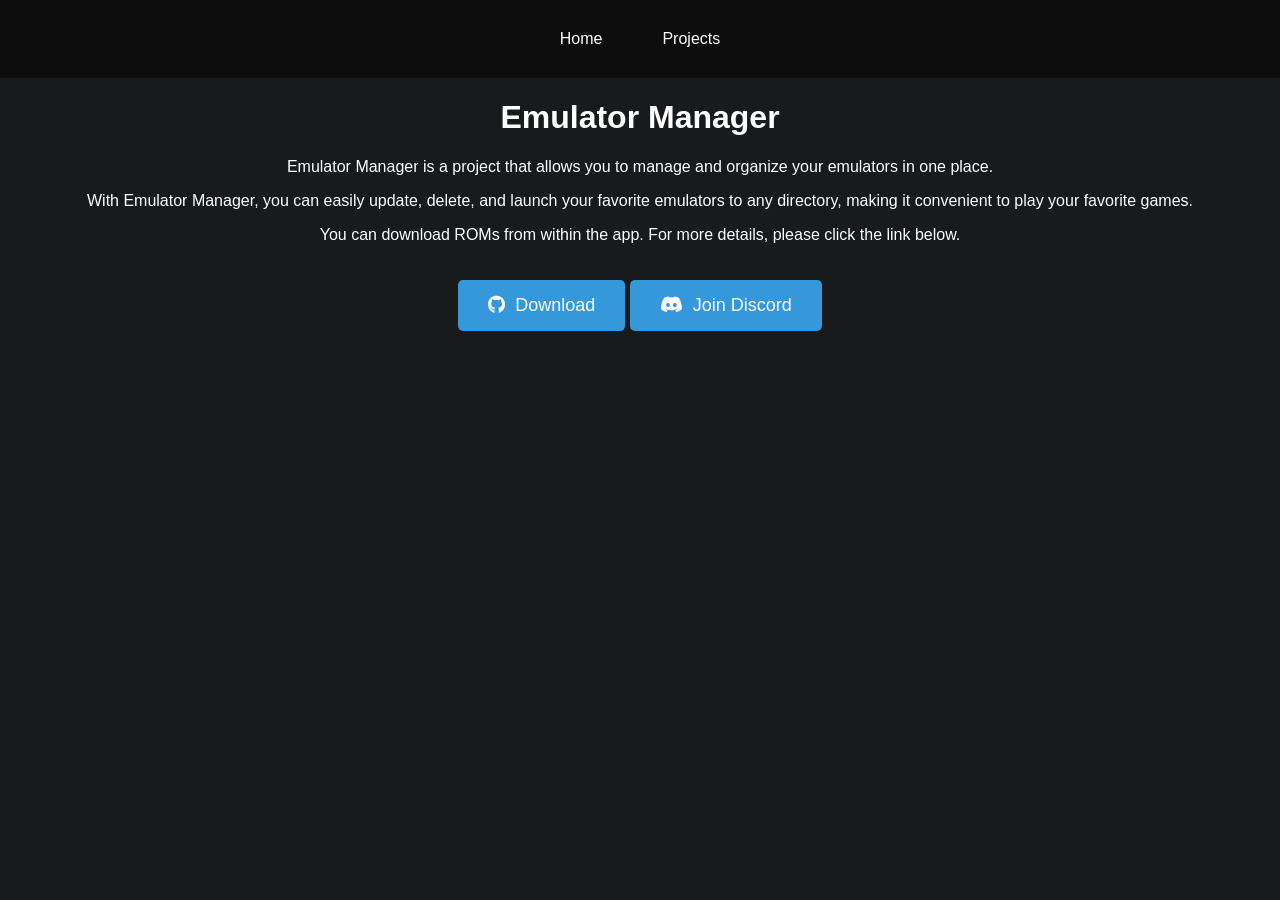
<file: Emulator_Manager/index.html>
<!DOCTYPE html>
<html lang="en">
<head>
    <meta charset="UTF-8">
    <meta name="viewport" content="width=device-width, initial-scale=1.0">
    <title>Emulator Manager</title>
    <link rel="stylesheet" href="https://cdnjs.cloudflare.com/ajax/libs/font-awesome/5.15.3/css/all.min.css">
    <link rel="stylesheet" href="/navbar.css">
    <style>
        body {
            font-family: Arial, sans-serif;
            margin: 0;
            padding: 0;
            background-color: #181a1b; /* Dark grey background */
            color: #fff; /* White text */
            text-align: center;
        }

        .download-btn {
            display: inline-block;
            background-color: #3498db; /* Blue button */
            color: #fff; /* White text */
            padding: 15px 30px;
            font-size: 18px;
            border: none;
            border-radius: 5px;
            text-decoration: none;
            transition: background-color 0.3s ease;
            margin-top: 20px;
        }

        .download-btn:hover {
            background-color: #216a94; /* Darker blue on hover */
        }

        .download-btn i {
            margin-right: 10px;
        }
    </style>
</head>
<body>

    <script src="../navbar.js"></script>
    <h1>Emulator Manager</h1>
    <p>Emulator Manager is a project that allows you to manage and organize your emulators in one place.</p>
    <p>With Emulator Manager, you can easily update, delete, and launch your favorite emulators to any directory, making it convenient to play your favorite games.</p>
    <p>You can download ROMs from within the app. For more details, please click the link below.</p>

    <a href="https://github.com/Viren070/Emulator-Manager" class="download-btn"><i class="fab fa-github"></i>Download</a>
    <a href="discord/" class="download-btn"><i class="fab fa-discord"></i>Join Discord</a>

</body>
</html>
</file>
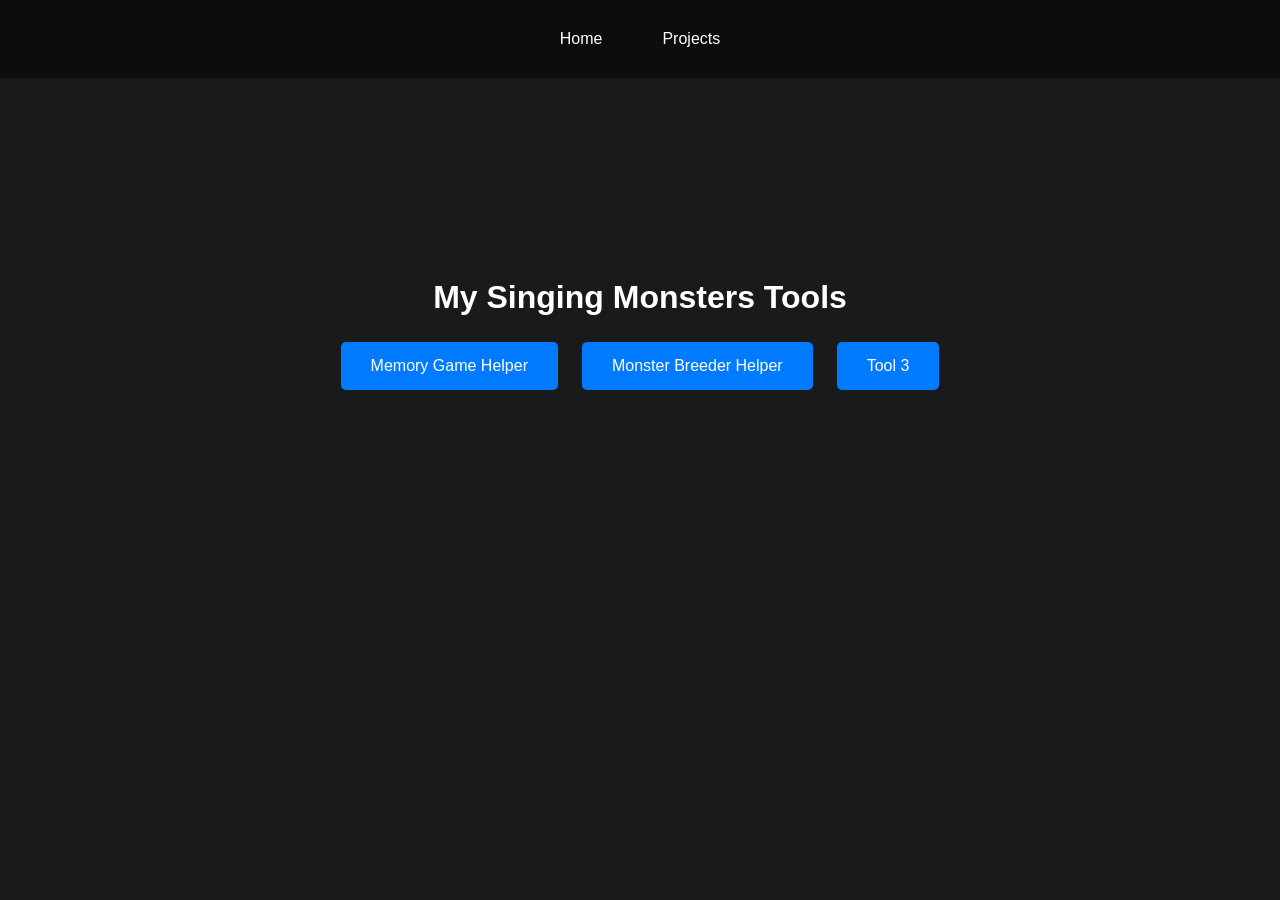
<file: My-Singing-Monsters-Tools/index.html>
<!DOCTYPE html>
<html>
    <head>
        <title>My Singing Monsters Tools</title>
        <link rel="stylesheet" href="https://cdnjs.cloudflare.com/ajax/libs/font-awesome/5.15.3/css/all.min.css">
        <link rel="stylesheet" href="../navbar.css">
        <link rel="stylesheet" href="styles.css">
    </head>
<body>
    <script src="../navbar.js"></script>
    <div class="container">
        <h1>My Singing Monsters Tools</h1>
        
        <div class="button-container">
            <button onclick="location.href='Memory'">Memory Game Helper</button>
            <button onclick="location.href='Breeder'">Monster Breeder Helper</button>
            <button onclick="location.href='tool3.html'">Tool 3</button>
        </div>
    </div>
</body>
</html>
</file>
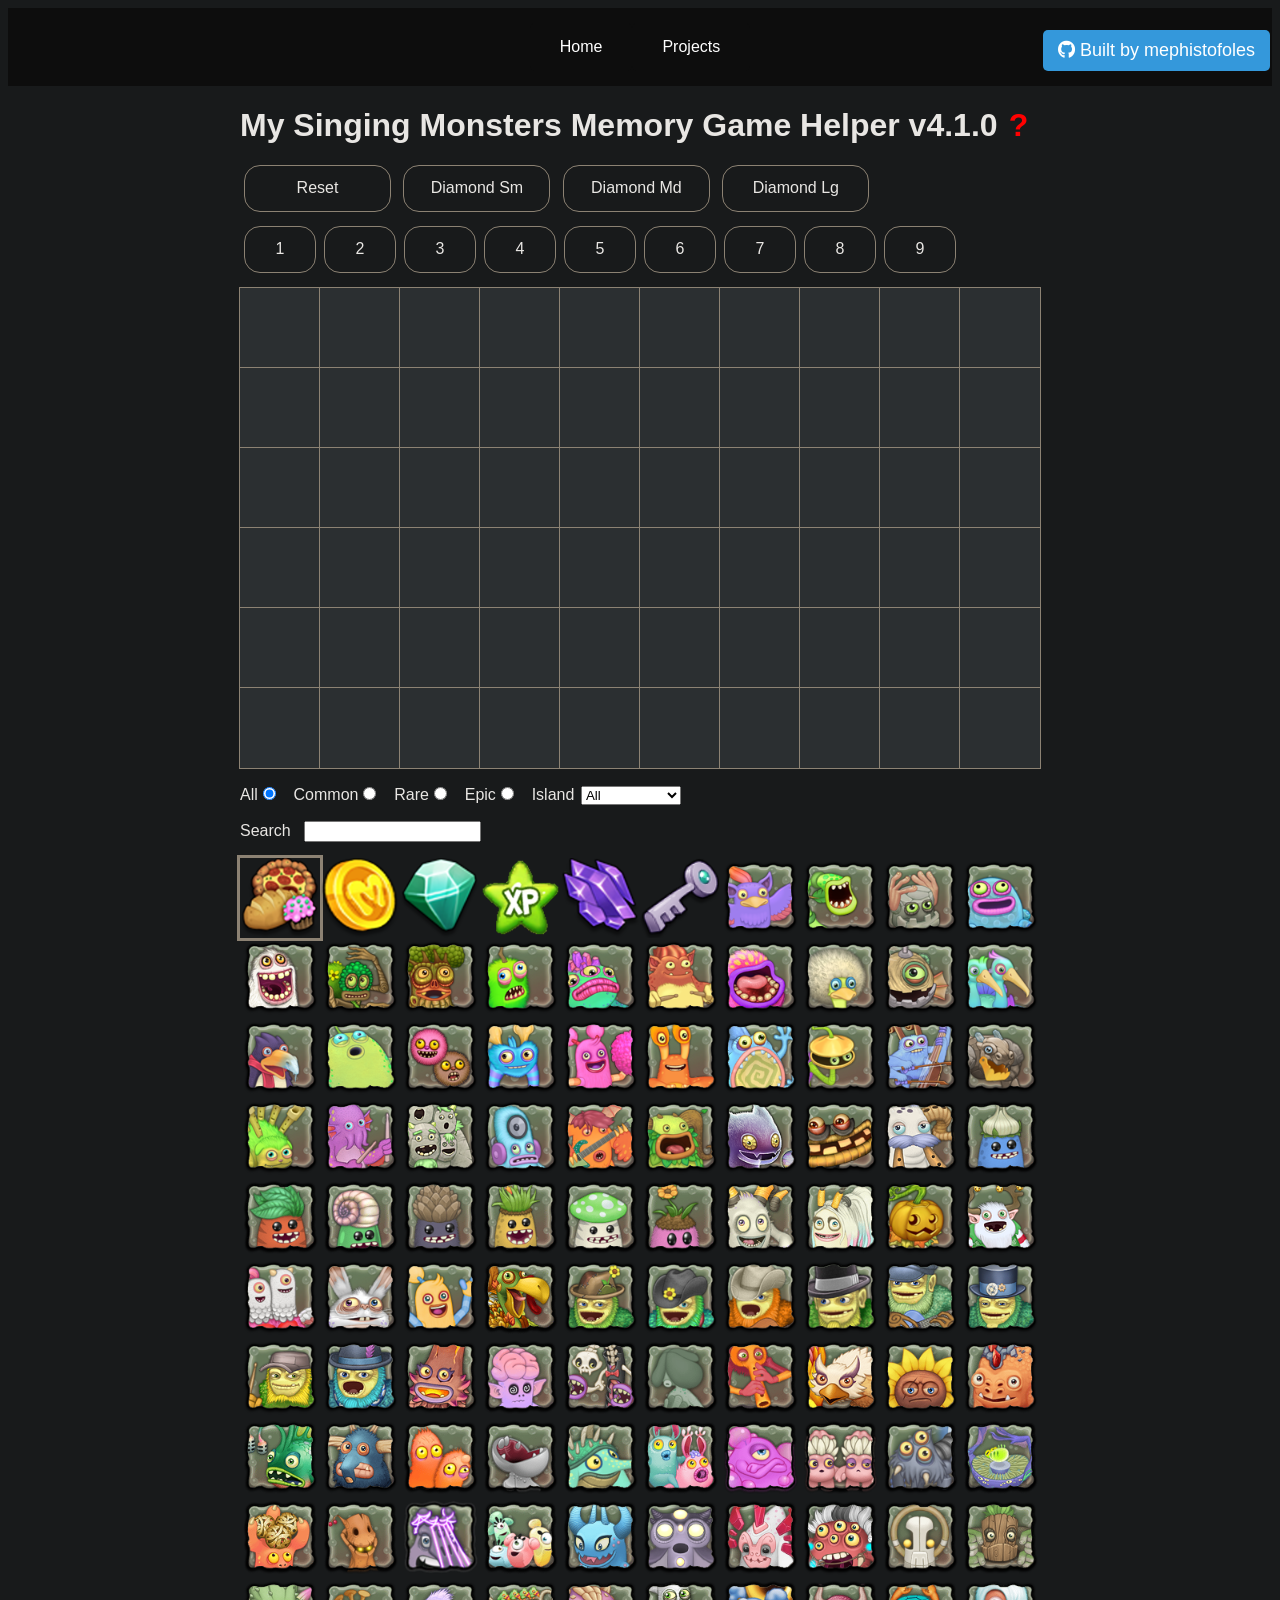
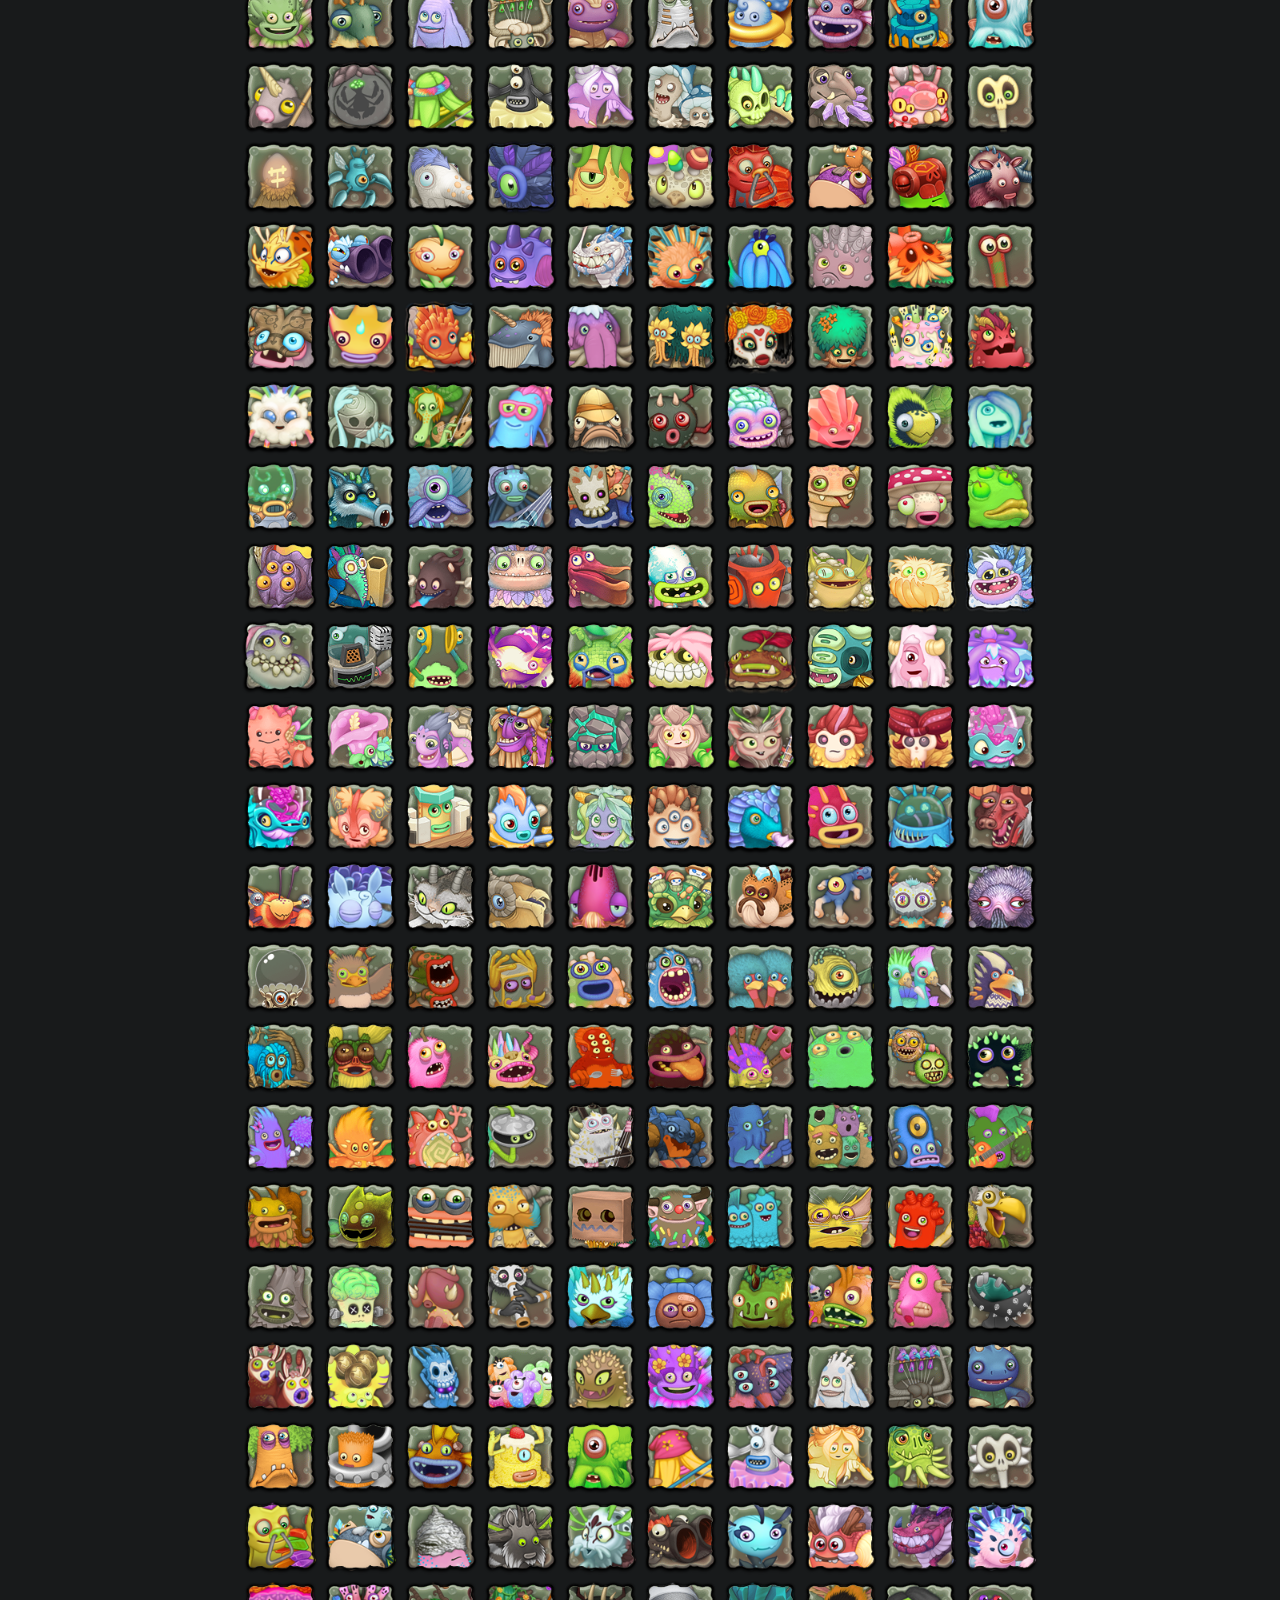
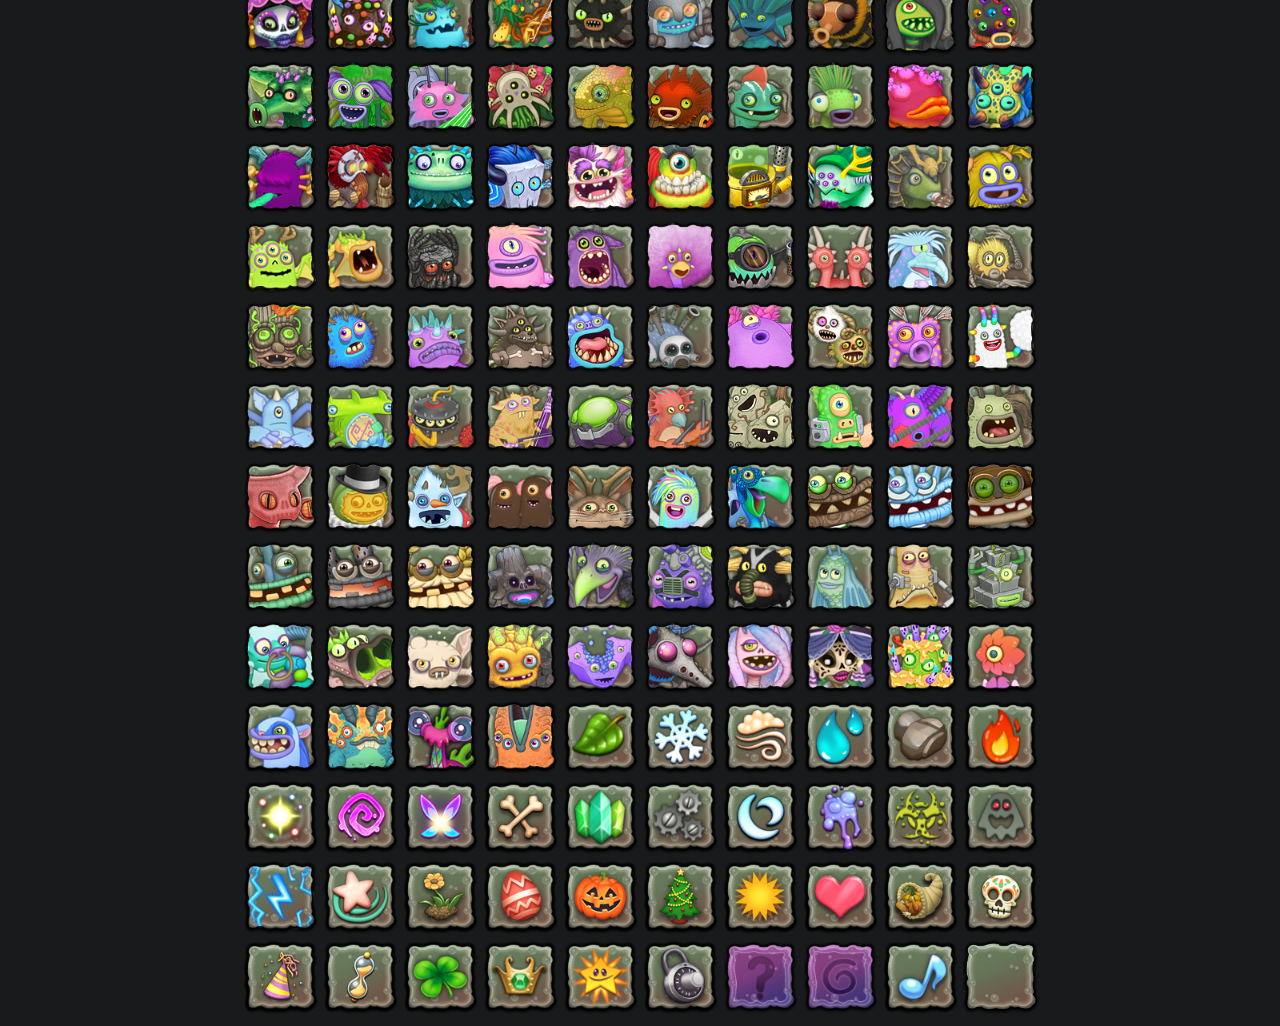
<file: My-Singing-Monsters-Tools/Memory/index.html>
<html>
	<head>
	
		<title>My Singing Monsters Memory Game Helper</title>
		<meta charset="utf-8">
		<link rel="stylesheet" href="https://cdnjs.cloudflare.com/ajax/libs/font-awesome/5.15.3/css/all.min.css">
		<link rel="stylesheet" href="../../navbar.css">	
		<!--[if IE]><meta http-equiv='X-UA-Compatible' content='IE=edge,chrome=1'><![endif]-->
		<meta name="viewport" content="width=800">
		
	</head>
	
	<script src="https://code.jquery.com/jquery-3.7.1.min.js"></script>
	<style>
		
		html {
			background-color: #181a1b;
			color: #e8e6e3;
			font-size: 1em;
			font-family:sans-serif;
			-webkit-text-size-adjust:100%;
			-ms-text-size-adjust:100%;
		}
		body {
			background-color: #181a1b;
		}
		#main {
			min-width: 800px;
			width: 800px;
			min-height: 600px;
			margin: auto;
		}
		.row.filter-types {
			margin-top: 1em;
			margin-bottom: 1em;
		}
		.row.filter-grid {
			margin-bottom: 1em;
		}
		.row.characters {
			margin-top: 1em;
		}
		.character {
			width: 80px;
			height: 80px;
			display: inline-block;
			cursor: pointer;
		}
		.character.selected {
			outline: 3px solid rgb(140, 130, 115);
		}
		.character.hide {
			display: none;
		}
		.row {
			display: block;
			min-width: 800px;
			width: 800px;
			max-width: 800px;
		}
		.cell {
			min-width: 80px;
			max-width: 80px;
			width: 80px;
			min-height: 80px;
			max-height: 80px;
			height: 80px;
			outline: 1px solid rgb(140, 130, 115);
			display: inline-block;
			background-color: rgb(43, 47, 49);
			background-size: 80px 80px;
			background-repeat: no-repeat;
		}
		.cell.no-outline {
			outline: none;
			background-color: #181a1b;
		}
		.cell.match {
			background-color: limegreen;
		}
		.cell.monster {
			cursor: pointer;
		}
		input[type=radio][name=filter-type] {
			margin-right: 1em;
		}
		#filter-island {
			margin-left: .5em;
		}
		span.lvl {
			display: inline-flex;
			align-items: center;
			justify-content: center;
			width: 70px;
			min-height: 45px;
			margin: 0 5px;
			outline: 1px solid rgb(140, 130, 115);
			text-align: center;
			cursor: pointer;
			border-radius: 15px;
		}
		span.lvl:hover {
			background-color: rgb(43, 47, 49);
		}
		.filter-grid.above span {
			width: 145px;
		}
		input[type=text] {
			margin-left: 1em;
		}
		#help {
			display: inline-flex;
			justify-content: center;
			color: red;
			cursor: pointer;
			width: 42px;
		}
		#help-box {
			display: block;
			position: fixed;
			left: 15%;
			top: 15%;
			width: 70%;
			height: 70%;
			outline: 5px solid rgb(140, 130, 115);
			background-color: #181a1b;
			border-radius: 1.5em;
		}
		#help-box h2, #help-box ol {
			margin: 2em;
		}
		#help-box-out {
			display: none;
			position: fixed;
			left: 0;
			top: 0;
			width: 100%;
			height: 100%;
		}
		#help-close {
			display: flex;
			align-items: center;
			justify-content: center;
			position: absolute;
			right: -25px;
			top: -25px;
			width: 50px;
			height: 50px;
			color: red;
			font-size: xx-large;
			font-weight: bold;
			outline: 5px solid rgb(140, 130, 115);
			background-color: #181a1b;
			border-radius: 25px;
			cursor: pointer;
		}
		#help-close:hover {
			background-color: rgb(43, 47, 49);
		}
		footer {
			position: absolute;
			bottom: 0;
			left: 0;
			width: 100%;
		}
		footer p {
			margin: 2em;
		}

		#credit {
			position: absolute;
			top: 10px;
			right: 10px;
			color: #e8e6e3;
			display: flex;
			align-items: center;
		}

		#credit p {
			margin-right: 10px;
		}

		#credit img {
			width: 32px;
			height: 32px;
		}
		.download-btn {
            display: inline-block;
            background-color: #3498db; /* Blue button */
            color: #fff; /* White text */
            padding: 10px 15px;
            font-size: 18px;
            border: none;
            border-radius: 5px;
            text-decoration: none;
            transition: background-color 0.3s ease;
            margin-top: 20px;
        }
	</style>
	<body>
		<div id="credit">

			<a href="https://github.com/mephistofoles/My-Singing-Monsters-Tools" class="download-btn"><i class="fab fa-github"></i> Built by mephistofoles</a>

		</div>
		<div id="main">
			<h1>My Singing Monsters Memory Game Helper v4.1.0<span id="help" title="Help">?</span></h1>
			<div class='row filter-grid above'>
				<span onclick='gridLevel(0)' class='lvl grid-0'>Reset</span>
				<span onclick='gridLevel(10)' class='lvl grid-10'>Diamond Sm</span>
				<span onclick='gridLevel(11)' class='lvl grid-11'>Diamond Md</span>
				<span onclick='gridLevel(12)' class='lvl grid-12'>Diamond Lg</span>
			</div><div class='row filter-grid'>
				<p>
					<span onclick='gridLevel(1)' class='lvl grid-1'>1</span><span onclick='gridLevel(2)' class='lvl grid-2'>2</span><span onclick='gridLevel(3)' class='lvl grid-3'>3</span><span onclick='gridLevel(4)' class='lvl grid-4'>4</span><span onclick='gridLevel(5)' class='lvl grid-5'>5</span><span onclick='gridLevel(6)' class='lvl grid-6'>6</span><span onclick='gridLevel(7)' class='lvl grid-7'>7</span><span onclick='gridLevel(8)' class='lvl grid-8'>8</span><span onclick='gridLevel(9)' class='lvl grid-9'>9</span>
				</p>
			</div>
			<div class='row'>
				<div class='cell'></div><div class='cell'></div><div class='cell'></div><div class='cell'></div><div class='cell'></div><div class='cell'></div><div class='cell'></div><div class='cell'></div><div class='cell'></div><div class='cell'></div>
			</div><div class='row'>
				<div class='cell'></div><div class='cell'></div><div class='cell'></div><div class='cell'></div><div class='cell'></div><div class='cell'></div><div class='cell'></div><div class='cell'></div><div class='cell'></div><div class='cell'></div>
			</div><div class='row'>
				<div class='cell'></div><div class='cell'></div><div class='cell'></div><div class='cell'></div><div class='cell'></div><div class='cell'></div><div class='cell'></div><div class='cell'></div><div class='cell'></div><div class='cell'></div>
			</div><div class='row'>
				<div class='cell'></div><div class='cell'></div><div class='cell'></div><div class='cell'></div><div class='cell'></div><div class='cell'></div><div class='cell'></div><div class='cell'></div><div class='cell'></div><div class='cell'></div>
			</div><div class='row'>
				<div class='cell'></div><div class='cell'></div><div class='cell'></div><div class='cell'></div><div class='cell'></div><div class='cell'></div><div class='cell'></div><div class='cell'></div><div class='cell'></div><div class='cell'></div>
			</div><div class='row'>
				<div class='cell'></div><div class='cell'></div><div class='cell'></div><div class='cell'></div><div class='cell'></div><div class='cell'></div><div class='cell'></div><div class='cell'></div><div class='cell'></div><div class='cell'></div>
			</div>
			<div class='row filter-types'>
				<label for="filter-all">All</label><input type="radio" id="filter-all" name="filter-type" value="All" checked>
				<label for="filter-common">Common</label><input type="radio" id="filter-common" name="filter-type" value="Common">
				<label for="filter-rare">Rare</label><input type="radio" id="filter-rare" name="filter-type" value="Rare">
				<label for="filter-epic">Epic</label><input type="radio" id="filter-epic" name="filter-type" value="Epic">
				<label for="filter-island">Island</label><select id="filter-island">
					<option value="All" selected>All</option>
				</select>
			</div><div class='row filter-search'>
				<label for="filter">Search</label><input type="text" id="filter">
			</div><div class='row characters'>
			</div>
		</div>
		<div id="help-box-out">
			<div id="help-box">
				<h2>How to use this tool</h2>
				<ol>
					<li><p>Select the desired level by clicking the buttons above the grid</p></li>
					<li><p>Select the desired icon by clicking the pictures below the grid (filter with inputs)</p></li>
					<li><p>Place the icon on the grid by clicking on a grid cell (remove icon by clicking again)</p></li>
					<li><p>If a match is found it will be highlighted until another icon is placed</p></li>
					<li><p>Enjoy!</p></li>
				</ol>
				<footer>
					<p>My Singing Monsters is a game franchise by Big Blue Bubble. All images and graphics used in this tool belong to their respective owners.</p>
				</footer>
				<span id="help-close">X</span>
			</div>
		</div>
		<script src="../monsters.js?<?php echo filemtime("monsters.js") ?>"></script>
		<script src="/navbar.js"></script>
		<script>
			var gridLevels = [
				{
					"level":0,
					"grid": [
						1,1,1,1,1,1,1,1,1,1,
						1,1,1,1,1,1,1,1,1,1,
						1,1,1,1,1,1,1,1,1,1,
						1,1,1,1,1,1,1,1,1,1,
						1,1,1,1,1,1,1,1,1,1,
						1,1,1,1,1,1,1,1,1,1
					],
				},
				{
					"level":1,
					"grid": [
						0,0,0,0,0,0,0,0,0,0,
						0,0,0,0,0,0,0,0,0,0,
						0,0,0,0,1,0,1,0,0,0,
						0,0,0,0,1,0,1,0,0,0,
						0,0,0,0,0,0,0,0,0,0,
						0,0,0,0,0,0,0,0,0,0
					],
				},
				{
					"level":2,
					"grid": [
						0,0,0,0,0,0,0,0,0,0,
						0,0,0,1,0,0,1,0,0,0,
						0,0,0,0,0,1,0,0,0,0,
						0,0,0,0,1,0,0,0,0,0,
						0,0,0,1,0,0,1,0,0,0,
						0,0,0,0,0,0,0,0,0,0
					],
				},
				{
					"level":3,
					"grid": [
						0,0,0,0,0,0,0,1,1,0,
						0,0,0,0,1,1,1,0,0,0,
						0,0,1,1,0,0,0,0,0,0,
						0,0,0,0,1,1,1,0,0,0,
						0,0,0,0,0,0,0,1,1,0,
						0,0,0,0,0,0,0,0,0,0
					],
				},
				{
					"level":10,
					"grid": [
						0,0,0,0,0,0,0,0,0,0,
						0,0,0,0,0,0,0,0,0,0,
						0,0,0,0,1,1,1,0,0,0,
						0,0,0,1,1,1,1,1,0,0,
						0,0,0,0,1,1,1,0,0,0,
						0,0,0,0,0,1,0,0,0,0
					],
				},
				{
					"level":4,
					"grid": [
						0,0,0,0,0,0,0,0,0,0,
						0,0,0,1,0,0,0,1,0,0,
						0,0,1,1,0,0,1,1,0,0,
						0,0,0,1,0,0,0,1,0,0,
						0,0,0,1,0,0,0,1,0,0,
						0,0,1,1,1,0,1,1,1,0
					],
				},
				{
					"level":5,
					"grid": [
						0,0,0,0,0,0,0,0,0,0,
						0,0,1,0,0,0,0,0,1,0,
						0,0,1,1,1,1,1,1,1,0,
						0,0,1,1,1,1,1,1,1,0,
						0,0,1,0,0,0,0,0,1,0,
						0,0,0,0,0,0,0,0,0,0
					],
				},
				{
					"level":11,
					"grid": [
						0,0,0,0,0,0,0,0,0,0,
						0,0,0,1,1,1,1,1,0,0,
						0,0,1,1,1,0,1,1,1,0,
						0,0,0,1,1,1,1,1,0,0,
						0,0,0,0,1,1,1,0,0,0,
						0,0,0,0,0,1,0,0,0,0
					],
				},
				{
					"level":6,
					"grid": [
						0,0,0,0,0,0,0,0,0,0,
						0,0,0,1,1,1,1,1,0,0,
						0,0,1,1,1,0,1,1,1,0,
						0,1,1,0,0,0,0,0,1,1,
						0,1,0,0,0,0,0,0,0,1,
						0,1,0,0,0,1,0,0,0,1
					],
				},
				{
					"level":7,
					"grid": [
						0,0,0,0,0,0,0,0,0,0,
						0,0,0,0,0,0,0,0,0,0,
						0,0,0,0,0,0,0,0,0,0,
						1,1,1,1,1,1,1,1,1,1,
						0,0,1,1,1,1,1,1,0,0,
						0,0,1,1,1,1,1,1,0,0
					],
				},
				{
					"level":8,
					"grid": [
						0,0,0,0,0,0,0,0,0,0,
						1,1,1,1,1,1,1,1,1,1,
						1,1,1,1,1,1,1,1,1,1,
						1,0,0,0,0,0,0,0,0,1,
						1,0,0,0,0,0,0,0,0,1,
						1,0,0,0,0,0,0,0,0,1
					],
				},
				{
					"level":12,
					"grid": [
						0,0,1,1,1,1,1,1,1,0,
						0,1,1,1,1,1,1,1,1,1,
						0,0,1,1,1,1,1,1,1,0,
						0,0,0,1,1,1,1,1,0,0,
						0,0,0,0,1,1,1,0,0,0,
						0,0,0,0,0,1,0,0,0,0
					],
				},
				{
					"level":9,
					"grid": [
						0,0,0,0,0,0,0,0,0,0,
						0,1,1,1,1,0,1,1,0,0,
						0,1,1,1,0,1,1,0,1,0,
						0,1,1,0,1,1,0,1,1,0,
						0,1,0,1,1,0,1,1,1,0,
						0,0,1,1,0,1,1,1,1,0
					],
				},
			];
			function gridLevel(lvl) {
				var inc = 0;
				$('span').css("font-weight","normal").css("text-decoration","none").css("background-color","");
				$('.cell').css("background-image","none").removeClass('match').removeClass('monster');
				$('.cell').attr('title','');
				if(!lvl) {
					$('.cell').removeClass('no-outline');
				} else {
					$('.grid-'+lvl).css("font-weight","bold").css("text-decoration","underline").css("background-color","rgb(43, 47, 49)");
					$('.cell').each(function(){
						if(!gridLevels.find(x => x.level == lvl).grid[inc]){
							$(this).addClass('no-outline');
						} else {
							$(this).removeClass('no-outline');
						}
						inc++;
					});
				}
			}
			var selected = 0;
			
			$.each(monsters, function(k,v) {
				var img = $('<img class="character" id="'+k+'">');
				img.attr('src', v.src).attr('alt', v.name).attr('title', v.name).data( { 'island': v.islands } ).data( { 'class': v.class } );
				$(".row.characters").append(img);
				$('#0').addClass('selected');
			});
			$('.character').click(function(){
				$('.character').removeClass('selected');
				selected = $(this).attr('id')
				$(this).addClass('selected');
			});
			$('.cell').click(function(){
				$('.cell').removeClass('match');
				var bg = monsters[selected].src
				if ($(this).css("background-image") != 'none') {
					$(this).css("background-image","none");
					$(this).attr('title','');
					$(this).removeClass('monster');
				} else {
					$(this).css("background-image",'url("'+bg+'")');
					$(this).attr('title',monsters[selected].name);
					$(this).addClass('monster');
					if($('.cell[title="'+monsters[selected].name+'"]').length > 1){
						$('.cell[title="'+$(this).attr('title')+'"]').addClass('match');
					}
				}
			});
			
			$('#filter').on( "keyup", function(){ filterImages(); });
			
			function filterSearch() {
				var search = $('#filter').val().toLowerCase();
				if(search.length) {
					$.each($('.character'), function(){
						if($(this).attr('alt').toLowerCase().indexOf(search) == -1) {
							$(this).addClass("hide");
						}
					});
				}
			};
			
			const islands = [];
			$(monsters).each(function(k,monster){
				$(monster.islands).each(function(k,island){
					if(island != "General" && jQuery.inArray( island, islands) === -1 && island.indexOf("Mirror") === -1){
						islands.push(island);
					}
				});
			});
			islands.sort();
			$(islands).each(function(k,v){
				$('#filter-island').append('<option value="'+v+'">'+v+'</option>');
			});
			
			$('#filter-island').change(function(){ filterImages() });
			
			$('input[type=radio][name=filter-type]').change(function(){ filterImages(); });
			
			$('#help').click(function(){
				$('#help-box-out').css('display','block');
			});
			
			$('#help-box-out').click(function(){
				$('#help-box-out').css('display','none');
			});
			
			function filterImages() {
				$('.character').removeClass("hide");
				var filterClass = $('input[type=radio][name=filter-type]:checked').val();
				var filterIsland = $('#filter-island').val();
				$.each($('.character'), function(){
					if(filterClass != "All" && jQuery.inArray( filterClass, $(this).data("class")) === -1) {
						$(this).addClass("hide");
					}
					if(filterIsland != "All" && jQuery.inArray( filterIsland, $(this).data("island")) === -1 && jQuery.inArray( "General", $(this).data("island")) === -1) {
						$(this).addClass("hide");
					}
				});
				filterSearch();
			};
		</script>
		
	</body>
</html>
</file>
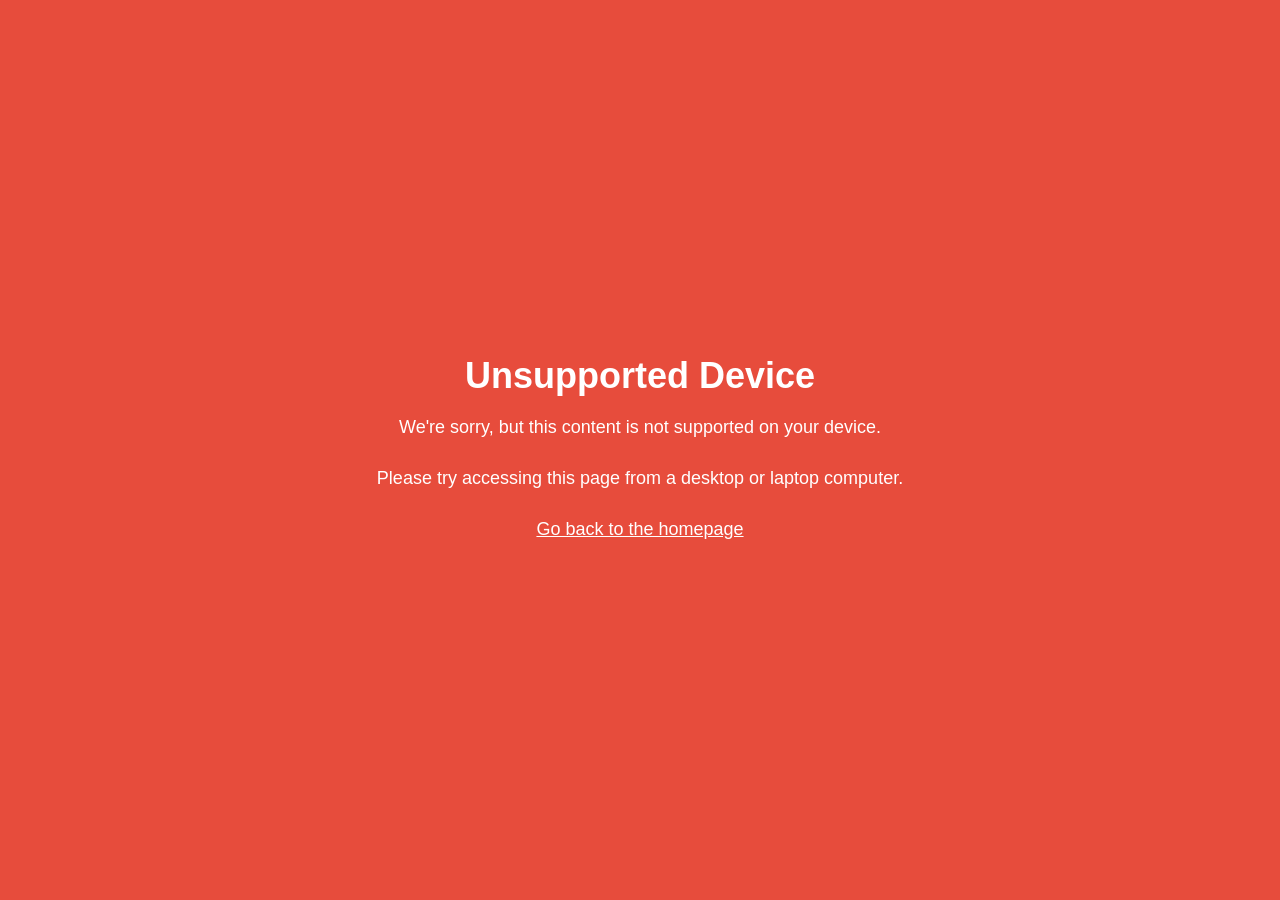
<file: unsupported.html>
<!DOCTYPE html>
<html lang="en">
<head>
    <meta charset="UTF-8">
    <meta name="viewport" content="width=device-width, initial-scale=1.0">
    <title>Unsupported</title>
    <style>
        body {
            display: flex;
            align-items: center;
            justify-content: center;
            height: 100vh;
            margin: 0;
            background-color: #e74c3c; /* Red background color */
            font-family: Arial, sans-serif;
            color: #fff;
            text-align: center;
        }

        h1 {
            font-size: 36px;
            margin-bottom: 20px;
        }

        p {
            font-size: 18px;
            margin-bottom: 30px;
        }

        a {
            color: #fff;
            text-decoration: underline;
        }
    </style>
</head>
<body>

    <div>
        <h1>Unsupported Device</h1>
        <p>We're sorry, but this content is not supported on your device.</p>
        <p>Please try accessing this page from a desktop or laptop computer.</p>
        <p><a href="index.html">Go back to the homepage</a></p>
    </div>

</body>
</html>
</file>
<file: navbar.css>
.navbar {
    background-color: #0d0d0d; /* Darker grey */
    color: #fff; /* White text */
    padding: 15px;
    display: flex;
    justify-content: center;
    font-family: Arial, sans-serif; /* Specify the font for the navbar */
}

.navbar a {
    color: #fff; /* White text */
    background-color: #0d0d0d; /* Darker grey */
    text-decoration: none;
    padding: 15px 30px;
    border-radius: 5px;
    display: inline-block; /* Add this line */
    vertical-align: middle; /* Add this line */
}

.navbar a:hover {
    background-color: #333; /* Slightly lighter grey on hover */
}

.dropdown-content a {
    display: block;
    font-size: 18px;
    padding: 10px 0;
    color: #fff; /* White text */
    background-color: #0d0d0d; /* Darker grey */
}

.dropdown-content {
    display: none;
    position: absolute;
    background-color: #0d0d0d; /* Darker grey */
    min-width: 200px; /* Increased to accommodate larger text */
    box-shadow: 0px 8px 16px 0px rgba(0,0,0,0.2);
    padding: 12px 16px;
    z-index: 1;
}

.dropdown:hover .dropdown-content {
    display: block;
}
</file>
<file: My-Singing-Monsters-Tools/styles.css>
.container {
    display: flex;
    flex-direction: column;
    align-items: center;
    justify-content: flex-start; /* Align content to the top */
    font-family: Arial, sans-serif;
    background-color: #181a1b;
    color: #fff;
    padding-top: 20vh; /* Add some padding at the top */
}

.button-container {
    display: flex;
    gap: 20px;
}

.button-container button {
    background-color: #007BFF; /* Blue */
    color: #fff; /* White text */
    border: none;
    padding: 15px 30px;
    text-align: center;
    text-decoration: none;
    display: inline-block;
    font-size: 16px;
    margin: 4px 2px;
    cursor: pointer;
    border-radius: 5px;
}

.button-container button:hover {
    background-color: #0056b3; /* Darker blue on hover */
}

body {
    font-family: Arial, sans-serif;
    margin: 0;
    padding: 0;
    background-color: #181a1b; /* Dark grey background */
    color: #fff; /* White text */
    text-align: center;
}
</file>
